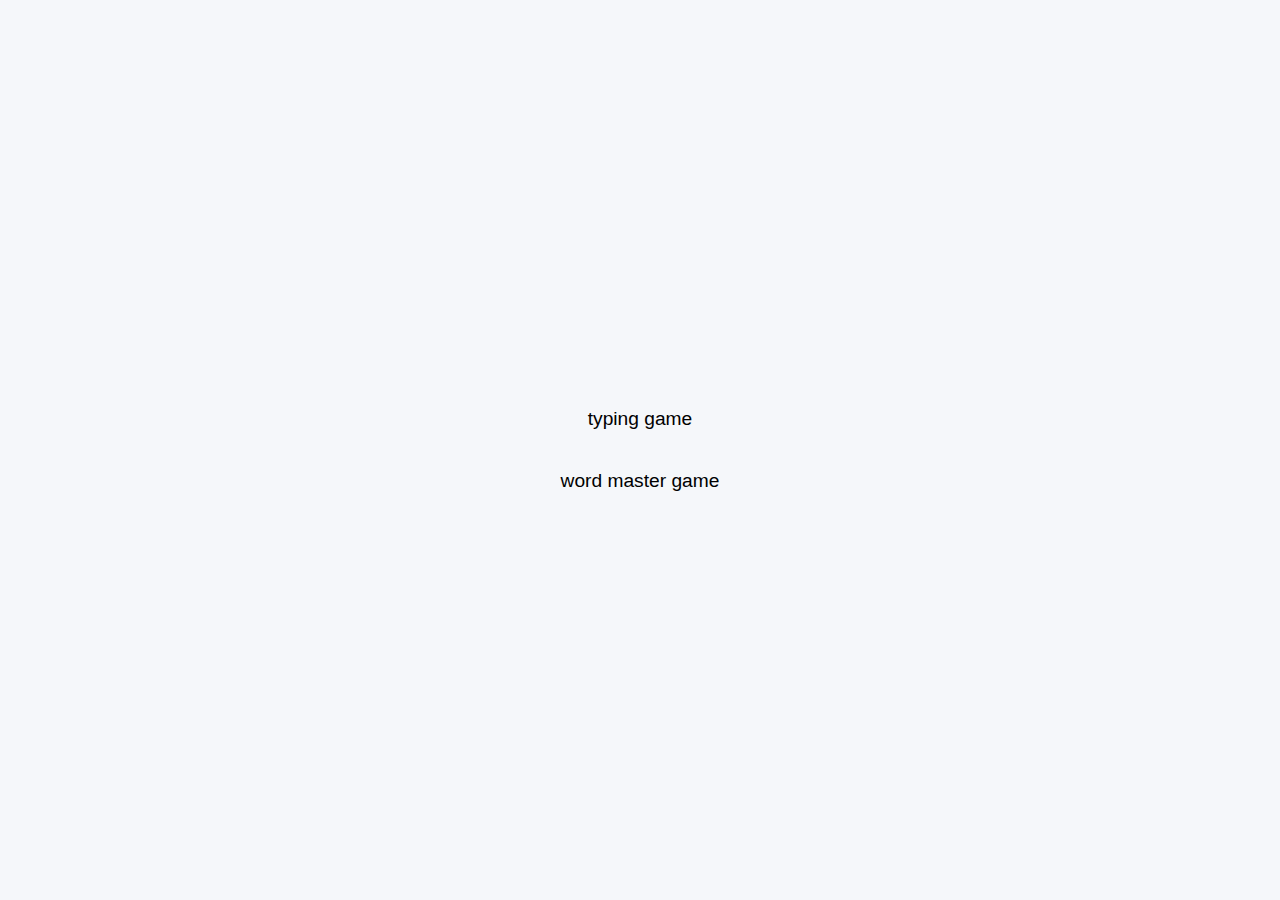
<file: index.html>
<!DOCTYPE html>
<html lang="en">
  <head>
    <meta charset="UTF-8" />
    <meta name="viewport" content="width=device-width, initial-scale=1.0" />
    <title>Document</title>
    <style>
      body {
        font-family: Arial, sans-serif;
        background: #f5f7fa;
        display: flex;
        flex-direction: column;
        align-items: center;
        justify-content: center;
        height: 100vh;
        margin: 0;
      }
      a {
        display: inline-block;
        margin: 6px;
        padding: 14px 32px;
        color: black;
        text-decoration: none;
        border-radius: 8px;
        font-size: 1.2rem;
        transition: background 0.2s;
      }
      a:hover {
        background: #2563eb;
        color: white;
      }
    </style>
  </head>
  <body>
    <a href="./typing-game/index.html">typing game</a>
    <a href="./word-master/index.html">word master game</a>
  </body>
</html>
</file>
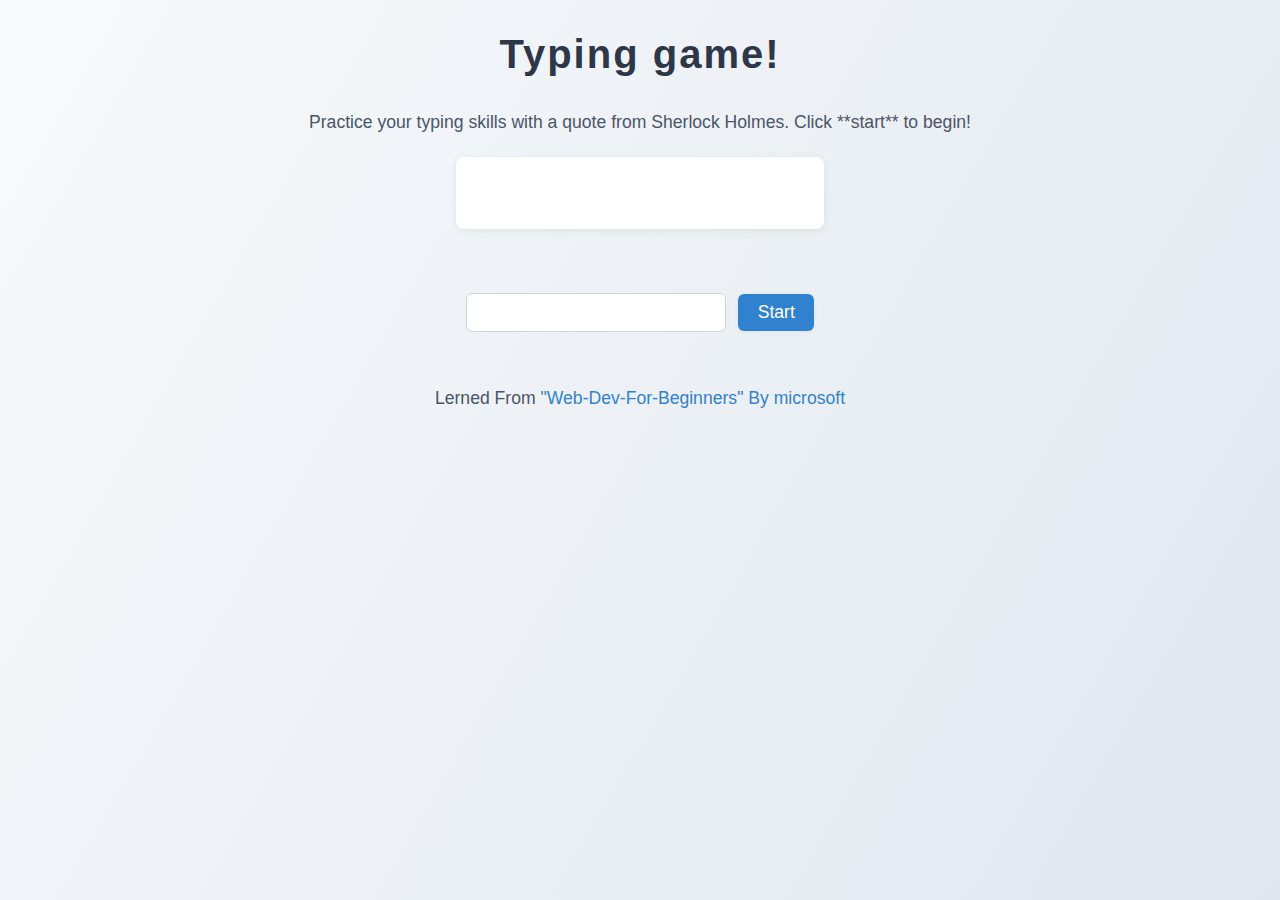
<file: typing-game/index.html>
<!DOCTYPE html>
<html>
  <head>
    <title>Typing game</title>
    <link rel="stylesheet" href="./style.css" />
  </head>
  <body>
    <h1>Typing game!</h1>
    <p>
      Practice your typing skills with a quote from Sherlock Holmes. Click
      **start** to begin!
    </p>
    <p id="quote"></p>

    <p id="message"></p>
    <!-- This will display any status messages -->
    <div>
      <input type="text" aria-label="current word" id="typed-value" />
      <!-- The textbox for typing -->
      <button type="button" id="start">Start</button>
      <!-- To start the game -->
    </div>
    <script src="script.js"></script>
    <footer>
      <p>
        Lerned From
        <a
          href="https://github.com/microsoft/Web-Dev-For-Beginners/blob/main/4-typing-game/typing-game/README.md"
          >"Web-Dev-For-Beginners" By microsoft</a
        >
      </p>
    </footer>
  </body>
</html>
</file>
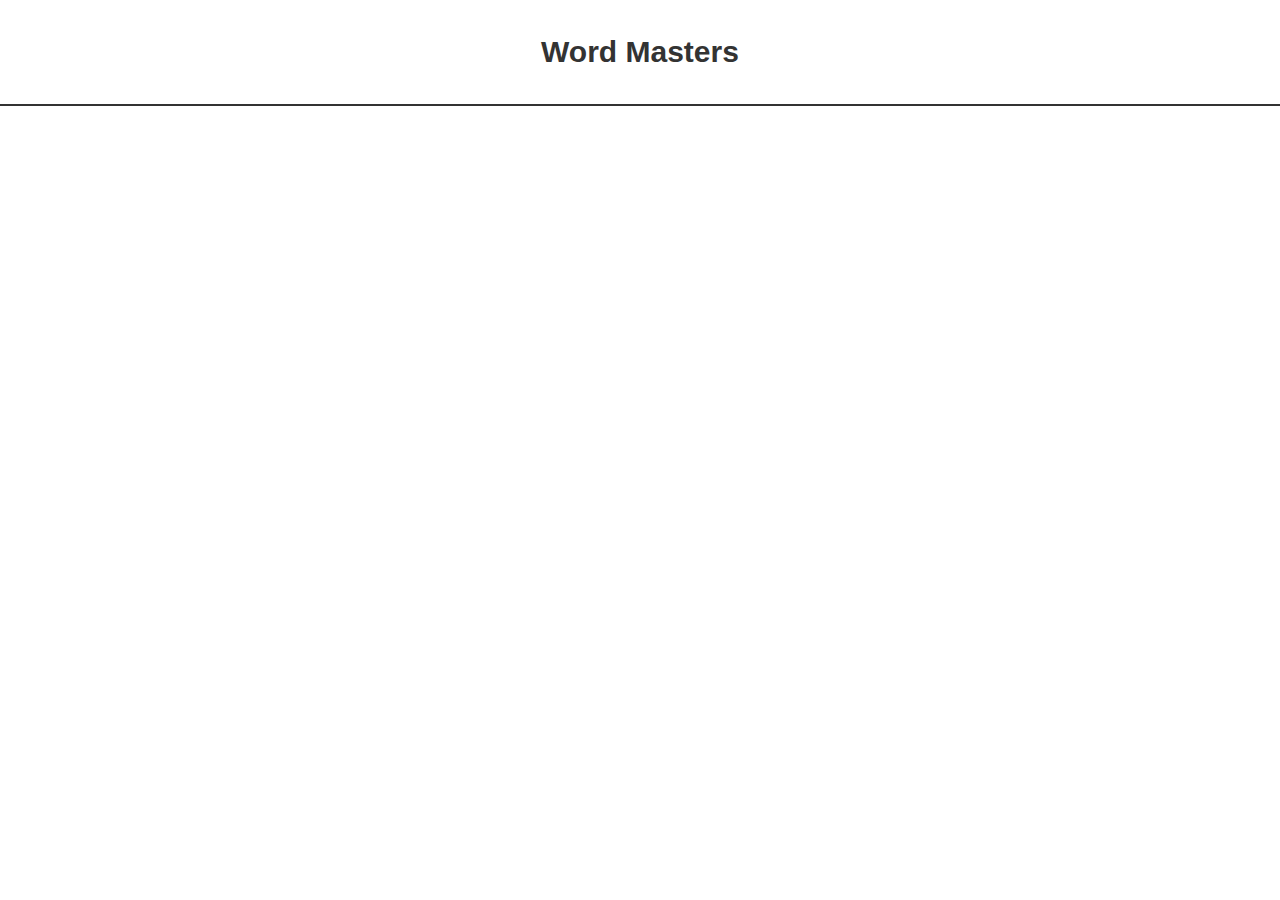
<file: word-master/index.html>
<!DOCTYPE html>
<html lang="en">
  <head>
    <meta charset="UTF-8" />
    <meta name="viewport" content="width=device-width, initial-scale=1.0" />
    <title>Word Masters</title>
    <link rel="stylesheet" href="./index.css" />
  </head>
  <body>
    <header class="navbar">
      <h1 class="brand">Word Masters</h1>
      <h2 id="massege"></h2>
    </header>
    <div class="content-container">
      <div class="info-bar hidden">
        <div class="spiral">🌀</div>
      </div>
      <div class="scoreboard"></div>
    </div>
    <script type="text/javascript" src="./index.js"></script>
  </body>
  <chatgpt-sidebar data-gpts-theme="light"></chatgpt-sidebar
  ><chatgpt-sidebar-popups data-gpts-theme="light"></chatgpt-sidebar-popups>
</html>
</file>
<file: typing-game/style.css>
/* inside style.css */
.highlight {
  background-color: yellow;
}

.error {
  border: red !important;
  color: red;
}

.passed {
  color: green;
}

body {
  font-family: "Segoe UI", Arial, sans-serif;
  background: linear-gradient(120deg, #f8fafc 0%, #e0e7ef 100%);
  min-height: 100vh;
  margin: 0;
  padding: 0;
  display: flex;
  flex-direction: column;
  align-items: center;
  justify-content: flex-start;
}

h1 {
  color: #2d3748;
  margin-top: 2rem;
  font-size: 2.5rem;
  letter-spacing: 2px;
}

p {
  color: #4a5568;
  font-size: 1.1rem;
  margin: 0.5rem 0;
}

#quote {
  font-size: 1.3rem;
  background: #fff;
  border-radius: 8px;
  padding: 1rem 1.5rem;
  margin: 1rem 0;
  box-shadow: 0 2px 8px rgba(0, 0, 0, 0.07);
  min-width: 320px;
  color: #4a556867 !important;
  min-height: 2.5rem;
  max-width: 600px;
}

#message {
  font-size: 1.1rem;
  min-height: 1.5rem;
  margin-bottom: 1rem;
  color: rgb(255, 11, 145);
}

input[type="text"] {
  font-size: 1.1rem;
  padding: 0.5rem 1rem;
  border: 1px solid #cbd5e1;
  border-radius: 6px;
  outline: none;
  margin-right: 0.5rem;
  transition: border 0.2s;
}

input[type="text"]:focus {
  border: 1.5px solid #3182ce;
  background: #f0f8ff;
}

button {
  font-size: 1.1rem;
  padding: 0.5rem 1.2rem;
  background: #3182ce;
  color: #fff;
  border: none;
  border-radius: 6px;
  cursor: pointer;
  transition: background 0.2s, transform 0.1s;
  box-shadow: 0 1px 4px rgba(49, 130, 206, 0.08);
}

button:hover {
  background: #2563eb;
  transform: translateY(-2px) scale(1.03);
}

footer {
  margin-top: 3rem;
  color: #718096;
  font-size: 0.95rem;
}

footer a {
  color: #3182ce;
  text-decoration: none;
}

footer a:hover {
  text-decoration: underline;
}
</file>
<file: word-master/index.css>
* {
  box-sizing: border-box;
}

body {
  /* a nice font that uses a user's built in font */
  font-family: -apple-system, BlinkMacSystemFont, "Segoe UI", Roboto, Oxygen,
    Ubuntu, Cantarell, "Open Sans", "Helvetica Neue", sans-serif;

  color: #333;
  margin: 0;
  padding: 0;
}

.navbar {
  border-bottom: 2px solid #333;
  padding: 15px;
  text-align: center;
  margin-bottom: 0;
}

.brand {
  font-size: 30px;
}

.scoreboard {
  width: 100%;
  padding: 0 20%;
  display: grid;
  row-gap: 10px;
  column-gap: 5px;
}

.scoreboard-letter {
  height: 45px;
  width: 100%;
  font-size: 30px;
  text-transform: uppercase;
  border: 3px solid #ccc;
  font-weight: bold;
  display: flex;
  align-items: center;
  justify-content: center;
}

.refrechButton {
  display: inline-block;
  margin: 6px;
  padding: 14px 32px;
  color: black;
  text-decoration: none;
  border-radius: 8px;
  font-size: 1.2rem;
}
.refrechButton:hover {
  background: #2563eb;
  color: white;
}

.correct {
  color: green;
}

.close {
  color: goldenrod;
}

.wrong {
  color: red;
}

.invalid {
  animation: flash 1s;
}

/* flashes red border and then fades back to gray */
@keyframes flash {
  5% {
    border-color: crimson;
  }

  100% {
    border-color: #ccc;
  }
}

.spiral {
  font-size: 40px;
  animation: spin 1.5s linear infinite;
}

/* rotates clockwise indefinitely */
@keyframes spin {
  to {
    transform: rotate(360deg);
  }
}

/* visibility hidden means the item is still there and taking up space
     but just not shown. display: none doesn't take up space */
.hidden {
  visibility: hidden;
}

.info-bar {
  display: flex;
  align-items: center;
  justify-content: center;
}

/* winner animation */

@keyframes rainbow {
  100%,
  0% {
    color: rgb(255, 0, 0);
  }
  8% {
    color: rgb(255, 127, 0);
  }
  16% {
    color: rgb(255, 255, 0);
  }
  25% {
    color: rgb(127, 255, 0);
  }
  33% {
    color: rgb(0, 255, 0);
  }
  41% {
    color: rgb(0, 255, 127);
  }
  50% {
    color: rgb(0, 255, 255);
  }
  58% {
    color: rgb(0, 127, 255);
  }
  66% {
    color: rgb(0, 0, 255);
  }
  75% {
    color: rgb(127, 0, 255);
  }
  83% {
    color: rgb(255, 0, 255);
  }
  91% {
    color: rgb(255, 0, 127);
  }
}

.winner {
  animation: rainbow 4s infinite linear;
}

.empty {
  border: 2px solid red;
}
</file>
